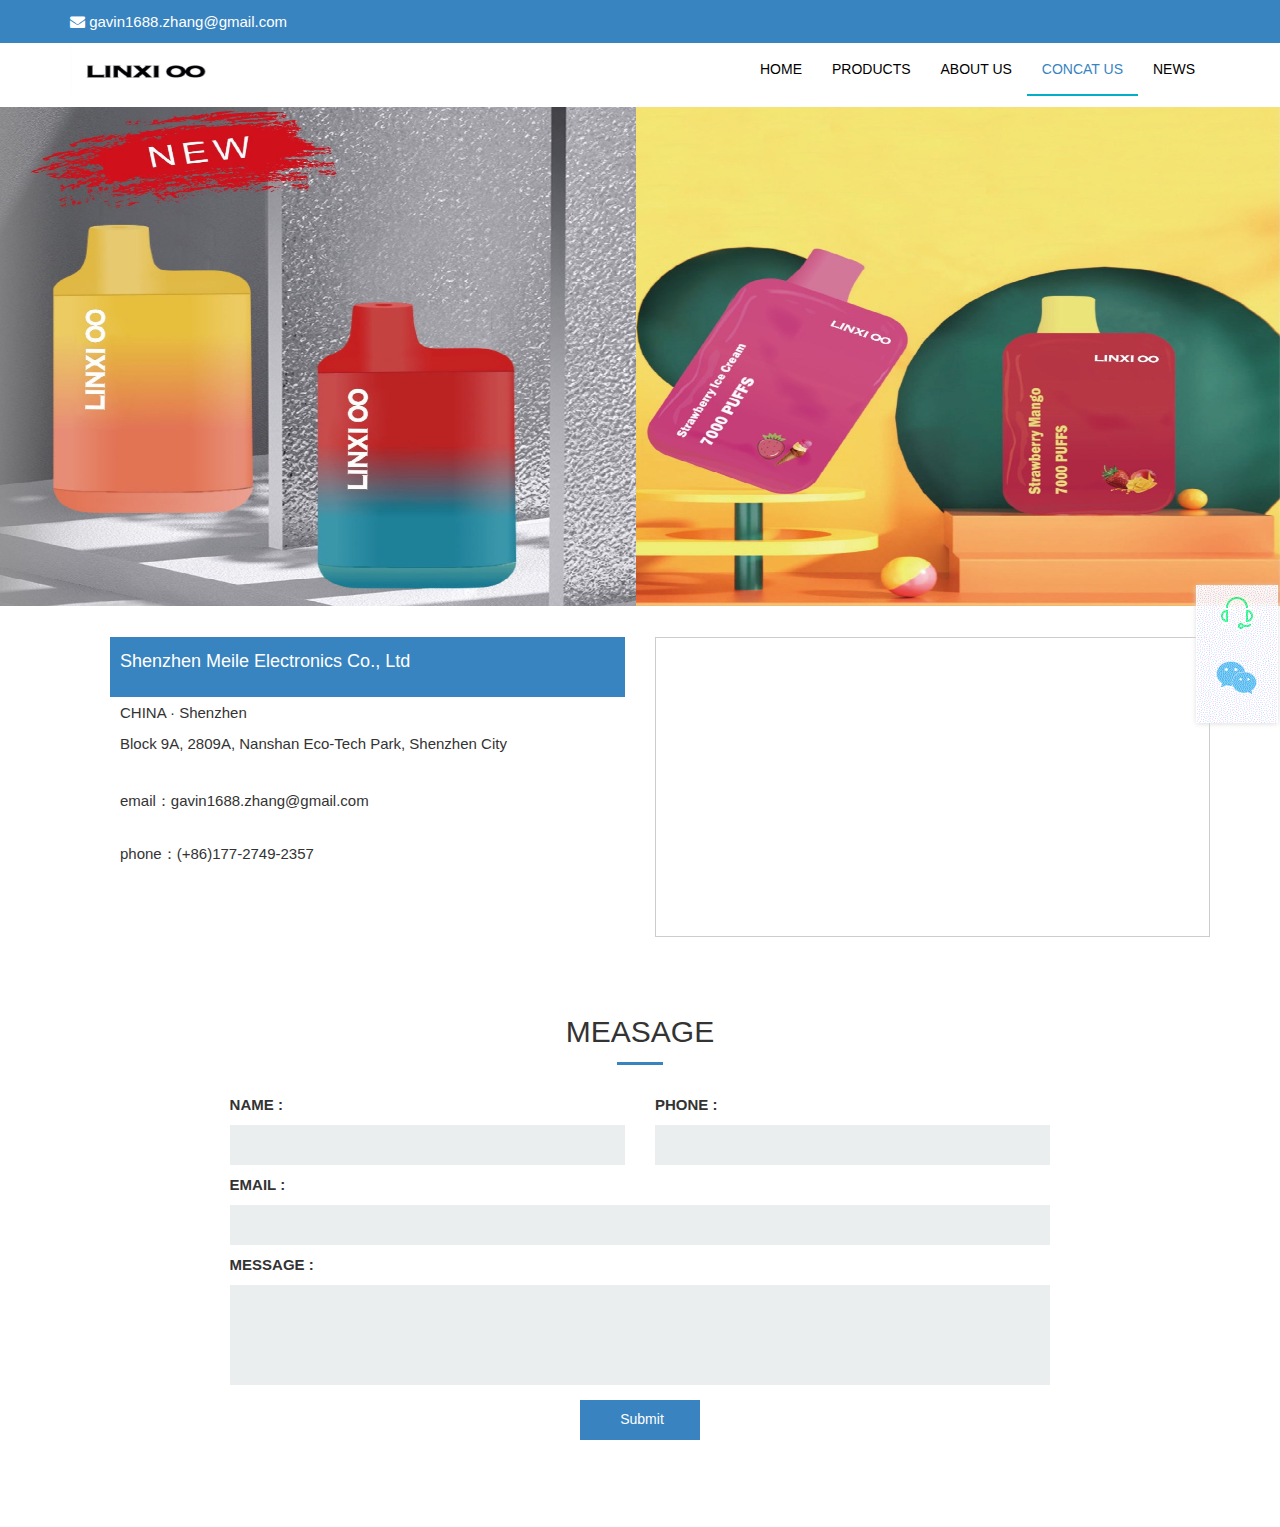
<file: about.html>
<!DOCTYPE html>
<html>
<head>
    <meta charset="UTF-8">
    <meta charset="utf-8">
    <title>魅乐电子</title>
    <link rel="shortcut icon" href="img/home/title_img_03.png" type="images/x-5b">
    <!--<title>Document</title> 关键字增加所搜性-->
    <meta name="description" content="">
    <!--移动端<meta name="keywords" content="">-->
    <meta name="keywords" content="公司介绍,发展历程,企业文化,家具定制,定制家具,合肥全屋定制,家具品牌,合肥定制家具,全屋定制家具">
    <!--<meta name="keywords" content="">content="123"给网站关键字增加所搜性-->
    <meta name="viewport" content="width=device-width, initial-scale=1">
    <!--做移动端一定要加他.支持手机端的neta标签<meta name="viewport" content="width=device-width, initial-scale=1">-->
    <meta http-equiv="x-ua-compatible" content="ie=edge">
    <!--为了能更好的显示-->
    <!--这是为了让网站优先兼容最高版本的ie浏览器 -->
    <!-- CSS -->
    <!--bootstrap的css-->
    <link rel="stylesheet" href="plug/bootstrap-3.2.0-dist/css/bootstrap.min.css">
    <!--字体css-->
    <link rel="stylesheet" href="plug/Font-Awesome-4.7.0/css/font-awesome.min.css">
    <!--自己的css-->
    <link rel="stylesheet" href="css/main.css">
    <!--    百度地图-->
    <meta http-equiv="Content-Type" content="text/html; charset=gb2312"/>
    <meta name="keywords" content="百度地图,百度地图API，百度地图自定义工具，百度地图所见即所得工具"/>
    <meta name="description" content="百度地图API自定义地图，帮助用户在可视化操作下生成百度地图"/>
    <style type="text/css">
        html, body {
            margin: 0;
            padding: 0;
        }

        .iw_poi_title {
            color: #CC5522;
            font-size: 14px;
            font-weight: bold;
            overflow: hidden;
            padding-right: 13px;
            white-space: nowrap
        }

        .iw_poi_content {
            font: 12px arial, sans-serif;
            overflow: visible;
            padding-top: 4px;
            white-space: -moz-pre-wrap;
            word-wrap: break-word
        }
        .about li{
            padding-left: 10px;
        }
    </style>
    <script type="text/javascript" src="http://api.map.baidu.com/api?key=&v=1.1&services=true"></script>
</head>
<body>
<!--header头部-->
<header>
    <div class="header-top">
        <div class="container">
            <div class="row">
                <div class="col-md-6 col-xs-12 col-sm-6 ">
                    <p><i class="fa fa-envelope"> </i> gavin1688.zhang@gmail.com</p>
                </div>
                <div class="col-md-6 col-xs-12 col-sm-6 text-right">
                
                </div>
            </div>
        </div>
    </div>
    <nav class="navbar" role="navigation">
        <div class="container">
            <!-- Brand and toggle get grouped for better mobile display -->
            <div class="navbar-header">
                <button type="button" class="navbar-toggle collapsed" data-toggle="collapse"
                        data-target="#bs-example-navbar-collapse-1">
                    <span class="sr-only">Toggle navigation</span>
                    <span class="icon-bar"></span>
                    <span class="icon-bar"></span>
                    <span class="icon-bar"></span>
                </button>
                <a class="logo" href="index.html"><img class="logo" src="img/home/logo.png" alt="">
                    <h1>魅乐电子</h1></a>
            </div>
            <!-- Collect the nav links, forms, and other content for toggling -->
            <div class="collapse navbar-collapse" id="bs-example-navbar-collapse-1">
                <ul class="nav navbar-nav navbar-right">
                    <li><a href="index.html">HOME</a></li>
                    <li><a href="products.html">PRODUCTS</a></li>
                    <li><a href="profuile.html">ABOUT US</a></li>
                    <li><a class="active" href="about.html">CONCAT US</a></li>
                    <li><a href="news.html">NEWS</a></li>
                </ul>
            </div><!-- /.navbar-collapse -->
        </div><!-- /.container-fluid -->
    </nav> 
</header>
<div class="fbwh banner_img">
    <img src="img/about/banner_img2_03.png" alt="">
</div>

<div class="container about">
    <div class="row">
        <div class="col-md-6">
            <ul>
                <li class="about_title">
                    <h4 style="text-align: left">Shenzhen Meile Electronics Co., Ltd</h4>
                </li>
                <li>
                    <p>CHINA · Shenzhen</p>
                    <p>Block 9A, 2809A, Nanshan Eco-Tech Park, Shenzhen City</p>
                </li>
                <li class="about_p">
                    <p>email：gavin1688.zhang@gmail.com</p>
                </li>
                <li class="about_p">
                    <p>phone：(+86)177-2749-2357</p>
                </li>
            </ul>
        </div>
        <a href="" class="col-md-6">
            <div id="dituContent"></div>
        </a>
    </div>
</div>

<div class="about_form">
    <div class="container">
        <form action="">
            <h2>MEASAGE</h2>
            <div class="hrs"></div>
            <ul>
                <li class="row">
                    <div class="col-md-6 uname">
                        <span>NAME : <b></b> </span>
                        <input type="text">
                    </div>
                    <div class="col-md-6 phone">
                        <span>PHONE : <b></b> </span>
                        <input type="text">
                    </div>
                </li>
                <li class="uemil">
                    <span>EMAIL : <b></b> </span>
                    <input type="text">
                </li>
                <li>
                    <span>MESSAGE :</span>
                    <textarea  style="resize:none" rows="7" cols="30"></textarea>
                </li>
                <li>
                    <p><input class="about_form_submit" type="submit"></p>
                </li>
            </ul>
        </form>
    </div>
</div>
<!--回到顶部-->
<!--在线客服-->
<!--qq聊天代码部分begin-->
<div class="izl-rmenu">
    <a class="consult" target="_blank">
        <div class="phone" style="display:none;">+86 177-2749-2357</div>
    </a>
    <a class="cart">
        <div class="pic"></div>
    </a>
    <a href="javascript:void(0)" class="btn_top" style="display: block;"></a>
</div>


<!-- jQuery文件。务必在bootstrap.min.js 之前引入 -->
<script src="js/jquery-1.11.1.js"></script>
<script src="js/jquery-1.8.3.min.js"></script>
<!-- 最新的 Bootstrap 核心 JavaScript 文件 -->
<script src="plug/bootstrap-3.2.0-dist/js/bootstrap.min.js"></script>
<!--自己写的js-->
<script src="js/main.min.js"></script>
<script type="text/javascript">
    //创建和初始化地图函数：
    function initMap() {
        createMap();//创建地图
        setMapEvent();//设置地图事件
        addMapControl();//向地图添加控件
    }

    //创建地图函数：
    function createMap() {
        var map = new BMap.Map("dituContent");//在百度地图容器中创建一个地图
        var point = new BMap.Point(118.344858, 32.278066);//定义一个中心点坐标
        map.centerAndZoom(point, 17);//设定地图的中心点和坐标并将地图显示在地图容器中
        window.map = map;//将map变量存储在全局
    }

    //地图事件设置函数：
    function setMapEvent() {
        map.enableDragging();//启用地图拖拽事件，默认启用(可不写)
        map.enableScrollWheelZoom();//启用地图滚轮放大缩小
        map.enableDoubleClickZoom();//启用鼠标双击放大，默认启用(可不写)
        map.enableKeyboard();//启用键盘上下左右键移动地图
    }

    //地图控件添加函数：
    function addMapControl() {
        //向地图中添加缩放控件
        var ctrl_nav = new BMap.NavigationControl({anchor: BMAP_ANCHOR_TOP_LEFT, type: BMAP_NAVIGATION_CONTROL_LARGE});
        map.addControl(ctrl_nav);
        //向地图中添加缩略图控件
        var ctrl_ove = new BMap.OverviewMapControl({anchor: BMAP_ANCHOR_BOTTOM_RIGHT, isOpen: 1});
        map.addControl(ctrl_ove);
        //向地图中添加比例尺控件
        var ctrl_sca = new BMap.ScaleControl({anchor: BMAP_ANCHOR_BOTTOM_LEFT});
        map.addControl(ctrl_sca);
    }
    initMap();//创建和初始化地图
</script>
<script>
    //   <!--验证用户名-->
    var uname=document.querySelector('.uname>input');
    var namePtxt=document.querySelector('.uname>span>b');
    uname.onfocus=function(){//获取焦点时
        namePtxt.innerHTML="请输入您的姓名";
        namePtxt.style.color='red';
    };
    //失去焦点 函数
    function unameBlur(){
        var reg=/^[\u4e00-\u9fa5]{2,18}$/;//\u4e00-\u9fa5 （汉字）  _(拼接)
        if(reg.test(uname.value)){
            namePtxt.innerHTML="对了";
            namePtxt.style.color='#6cbe1f';
            uname.style.border='solid 1px #6cbe1f';
            return  true;//验证通过返回 一个true  给最后点击提交时做准备  最后都返回true（通过）才通过
        }else{
            namePtxt.innerHTML="格式错误";
            namePtxt.style.color='red';
            return false;//验证不通过返回 一个false  给最后点击提交时做准备
        }
    }
    uname.onblur=function(){//失去焦点时执行函数 键盘松开
        unameBlur()
    };
    //    验证邮箱
    var uemil=document.querySelector('.uemil>input');
    var uemilPtxt=document.querySelector('.uemil>span>b');
    uemil.onfocus=function (){//获取焦点时
        uemilPtxt.innerHTML='请输入电子邮箱';
        uemilPtxt.style.color='red';
    };
    //    失去焦点 函数
    function uemilBlur(){
        var reg=/^[0-9a-zA-Z]+@[0-9a-zA-Z]{2,4}\.(com||cn)$/;
        if(reg.test(uemil.value)){
            uemilPtxt.innerHTML="可以";
            uemilPtxt.style.color='#6cbe1f';
            uemil.style.border='solid 1px #6cbe1f';
            return  true;//验证通过返回 一个true  给最后点击提交时做准备  最后都返回true（通过）才通过
        }else {
            uemilPtxt.innerHTML="请输入正确的电子邮箱格式";
            uemilPtxt.style.color='red';
            return false;//验证不通过返回 一个false  给最后点击提交时做准备
        }
    }
    uemil.onblur=function(){//失去焦点 时
        uemilBlur();//调用
    };

    //验证手机号
    var phone=document.querySelector('.phone>input');
    var phonePtxt=document.querySelector('.phone>span>b');
    phone.onfocus=function(){
        phonePtxt.innerHTML='请输入手机号码';
        phonePtxt.style.color='red';
    };
    function phoneBlur(){
        var reg=/^1[3578][0-9]{9}$/;
        if (reg.test(phone.value)){
            phonePtxt.innerHTML="可以";
            phonePtxt.style.color='#6cbe1f';
            phone.style.border='solid 1px #6cbe1f';
            return  true;//验证通过返回 一个true  给最后点击提交时做准备  最后都返回true（通过）才通过
        }else{
            phonePtxt.innerHTML="请输入正确的手机号码";
            phonePtxt.style.color='red';
            return false;//验证不通过返回 一个false  给最后点击提交时做准备
        }
    }
    phone.onblur=function(){
        phoneBlur();
    };

    var submit=document.querySelector('.about_form_submit');

    submit.onclick=function(){
        if(!unameBlur()||!phoneBlur()||!uemilBlur()){
            alert('请确认信息是否完好');
            return false;
        }else{
            alert('提交成功');
            location.href='index.html';
        }
    };


</script>
</body>
</html>
</file>
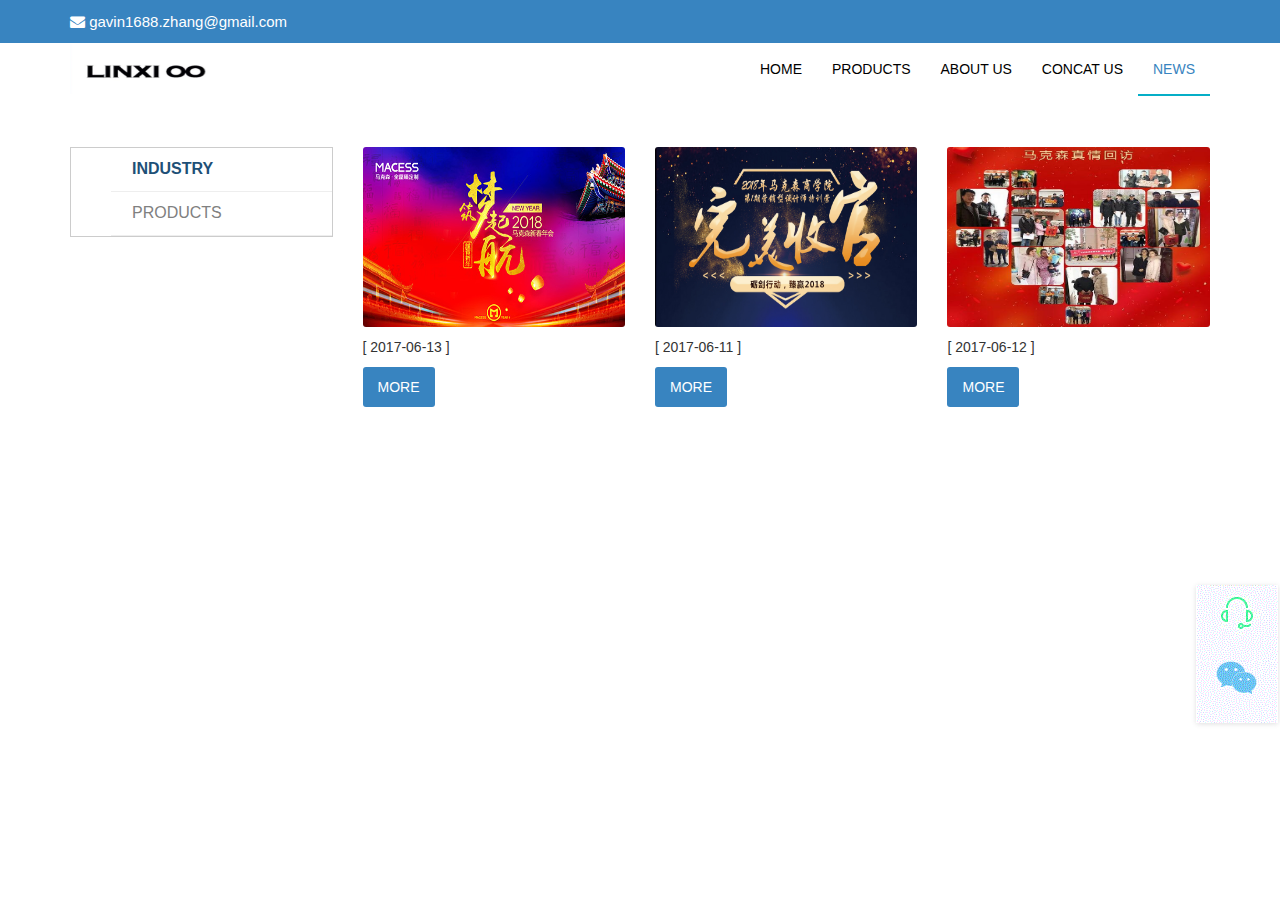
<file: news.html>
<!DOCTYPE html>
<html>
<head>
    <meta charset="UTF-8">
    <meta charset="utf-8">
    <title>魅乐电子</title>
    <link rel="shortcut icon" href="img/home/title_img_03.png" type="images/x-5b">
    <!--<title>Document</title> 关键字增加所搜性-->
    <meta name="description" content="">
    <!--移动端<meta name="keywords" content="">-->
    <meta name="keywords" content="公司介绍,发展历程,企业文化,家具定制,定制家具,合肥全屋定制,家具品牌,合肥定制家具,全屋定制家具">
    <!--<meta name="keywords" content="">content="123"给网站关键字增加所搜性-->
    <meta name="viewport" content="width=device-width, initial-scale=1">
    <!--做移动端一定要加他.支持手机端的neta标签<meta name="viewport" content="width=device-width, initial-scale=1">-->
    <meta http-equiv="x-ua-compatible" content="ie=edge">
    <!--为了能更好的显示-->
    <!--这是为了让网站优先兼容最高版本的ie浏览器 -->
    <!-- CSS -->
    <!--bootstrap的css-->
    <link rel="stylesheet" href="plug/bootstrap-3.2.0-dist/css/bootstrap.min.css">
    <!--字体css-->
    <link rel="stylesheet" href="plug/Font-Awesome-4.7.0/css/font-awesome.min.css">
    <!--自己的css-->
    <link rel="stylesheet" href="css/main.css">
</head>
<body>
<!--header头部-->
<header>
    <div class="header-top">
        <div class="container">
            <div class="row">
                <div class="col-md-6 col-xs-12 col-sm-6 ">
                    <p><i class="fa fa-envelope"> </i> gavin1688.zhang@gmail.com</p>
                </div>
                <div class="col-md-6 col-xs-12 col-sm-6 text-right">
                </div>
            </div>
        </div>
    </div>
    <nav class="navbar" role="navigation">
        <div class="container">
            <!-- Brand and toggle get grouped for better mobile display -->
            <div class="navbar-header">
                <button type="button" class="navbar-toggle collapsed" data-toggle="collapse"
                        data-target="#bs-example-navbar-collapse-1">
                    <span class="sr-only">Toggle navigation</span>
                    <span class="icon-bar"></span>
                    <span class="icon-bar"></span>
                    <span class="icon-bar"></span>
                </button>
                <a class="logo" href="index.html"><img class="logo" src="img/home/logo.png" alt=""><h1>魅乐电子</h1></a>
            </div>
            <!-- Collect the nav links, forms, and other content for toggling -->
            <div class="collapse navbar-collapse" id="bs-example-navbar-collapse-1">
                <ul class="nav navbar-nav navbar-right">
                    <li><a href="index.html">HOME</a></li>
                    <li><a href="products.html">PRODUCTS </a></li>
                    <li><a href="profuile.html">ABOUT US</a></li>
                    <li><a href="about.html">CONCAT US</a></li>
                    <li><a class="active" href="news.html">NEWS</a></li>
                </ul>
            </div><!-- /.navbar-collapse -->
        </div><!-- /.container-fluid -->
    </nav>
</header>
<div class="newsye">
    <div class="container">
        <div class="row">
            <div class="col-md-3">
                <ul>
                    <li><a href="" style="color: #1e5077;font-weight: bold;">INDUSTRY </a></li>
                    <li><a href="">PRODUCTS</a></li>
                </ul>
            </div>
            <div class="col-md-9 news-col9">
                <div class="row">
                    <div class="col-md-4 col-sm-6">
                        <a href="">
                            <img src="img/news/news-1.jpg" alt="">
                        </a>
                        <span>[ 2017-06-13 ]</span>
                        <p></p>
                        <p><a href="">MORE</a></p>
                    </div>
                    <div class="col-md-4 col-sm-6">
                        <a href="">
                            <img src="img/news/news-2.jpg" alt="">
                        </a>
                        <span>[ 2017-06-11 ]</span>
                        <p></p>
                        <p><a href="">MORE</a></p>
                    </div>
                    <div class="col-md-4 col-sm-6">
                        <a href="">
                            <img src="img/news/news-3.jpg" alt="">
                        </a>
                        <span>[ 2017-06-12 ]</span>
                        <p></p>
                        <p><a href="">MORE</a></p>
                    </div>
                </div>
            </div>
        </div>

    </div>
</div>
<!--回到顶部-->
<!--在线客服-->
<!--qq聊天代码部分begin-->
<div class="izl-rmenu">
    <a class="consult" target="_blank"><div class="phone" style="display:none;">+86 17727492357</div></a>
    <a class="cart"><div class="pic"></div></a>
    <a href="javascript:void(0)" class="btn_top" style="display: block;"></a>
</div>

<!-- jQuery文件。务必在bootstrap.min.js 之前引入 -->
<script src="js/jquery-1.11.1.js"></script>
<script src="js/jquery-1.8.3.min.js"></script>
<!-- 最新的 Bootstrap 核心 JavaScript 文件 -->
<script src="plug/bootstrap-3.2.0-dist/js/bootstrap.min.js"></script>
<!--自己写的js-->
<script src="js/main.min.js"></script>
</body>


</html>
</file>
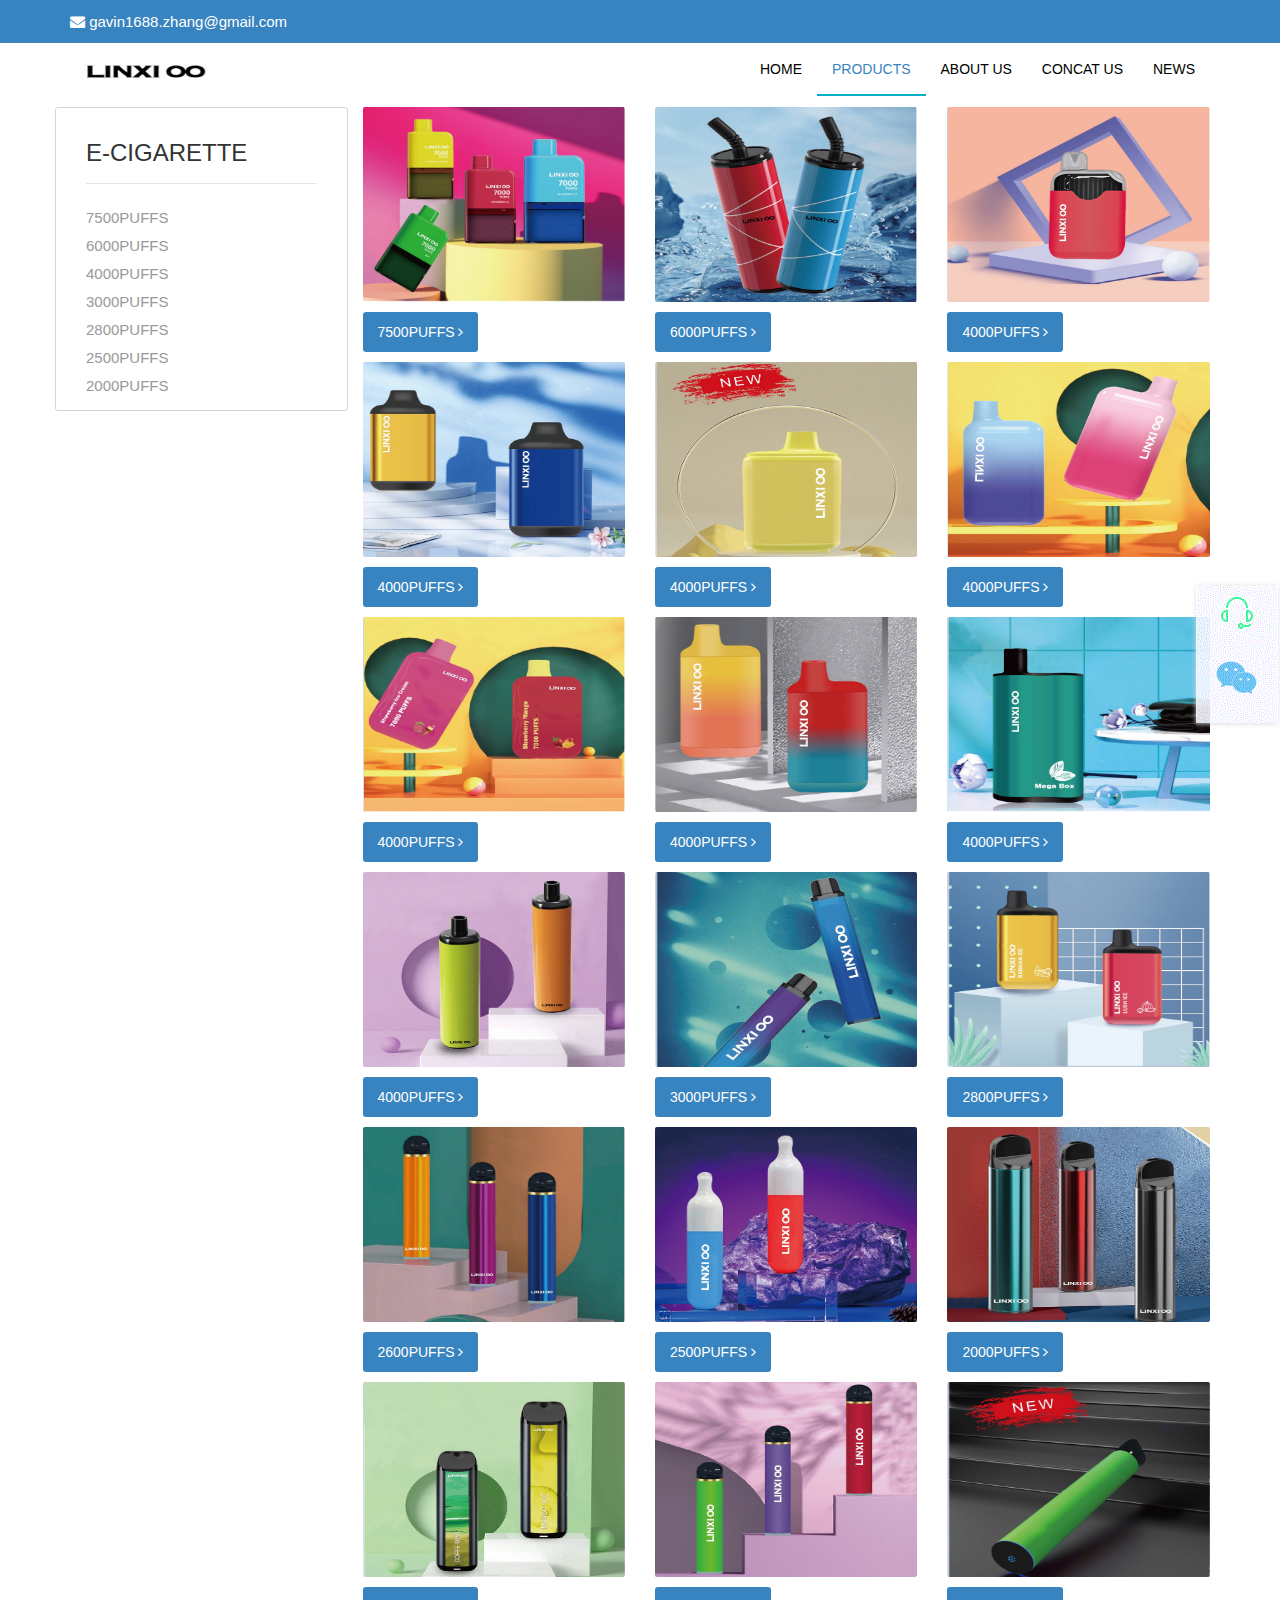
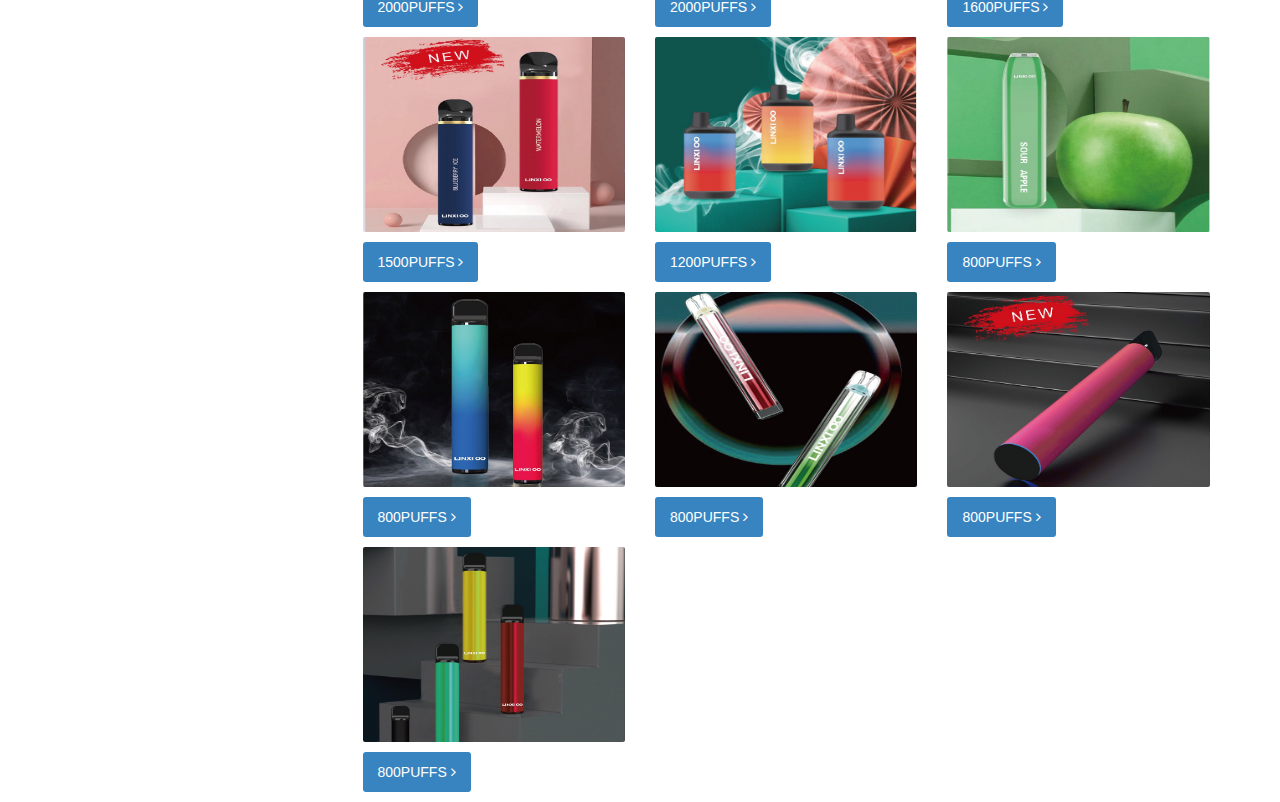
<file: products.html>
<!DOCTYPE html>
<html>
<head>
    <meta charset="UTF-8">
    <meta charset="utf-8">
    <title>魅乐电子</title>
    <link rel="shortcut icon" href="img/home/title_img_03.png" type="images/x-5b">
    <!--<title>Document</title> 关键字增加所搜性-->
    <meta name="description" content="">
    <!--移动端<meta name="keywords" content="">-->
    <meta name="keywords" content="公司介绍,发展历程,企业文化,家具定制,定制家具,合肥全屋定制,家具品牌,合肥定制家具,全屋定制家具">
    <!--<meta name="keywords" content="">content="123"给网站关键字增加所搜性-->
    <meta name="viewport" content="width=device-width, initial-scale=1">
    <!--做移动端一定要加他.支持手机端的neta标签<meta name="viewport" content="width=device-width, initial-scale=1">-->
    <meta http-equiv="x-ua-compatible" content="ie=edge">
    <!--为了能更好的显示-->
    <!--这是为了让网站优先兼容最高版本的ie浏览器 -->
    <!-- CSS -->
    <!--bootstrap的css-->
    <link rel="stylesheet" href="plug/bootstrap-3.2.0-dist/css/bootstrap.min.css">
    <!--字体css-->
    <link rel="stylesheet" href="plug/Font-Awesome-4.7.0/css/font-awesome.min.css">
    <!--自己的css-->
    <link rel="stylesheet" href="css/main.css">
</head>
<body>
<!--header头部-->
<header>
    <div class="header-top">
        <div class="container">
            <div class="row">
                <div class="col-md-6 col-xs-12 col-sm-6 ">
                    <p><i class="fa fa-envelope"> </i> gavin1688.zhang@gmail.com</p>
                </div>
                <div class="col-md-6 col-xs-12 col-sm-6 text-right">
                </div>
            </div>
        </div>
    </div>
    <nav class="navbar" role="navigation">
        <div class="container">
            <!-- Brand and toggle get grouped for better mobile display -->
            <div class="navbar-header">
                <button type="button" class="navbar-toggle collapsed" data-toggle="collapse"
                        data-target="#bs-example-navbar-collapse-1">
                    <span class="sr-only">Toggle navigation</span>
                    <span class="icon-bar"></span>
                    <span class="icon-bar"></span>
                    <span class="icon-bar"></span>
                </button>
                <a class="logo" href="index.html"><img class="logo" src="img/home/logo.png" alt=""><h1>魅乐电子</h1></a>
            </div>
            <!-- Collect the nav links, forms, and other content for toggling -->
            <div class="collapse navbar-collapse" id="bs-example-navbar-collapse-1">
                <ul class="nav navbar-nav navbar-right">
                    <li><a href="index.html">HOME</a></li>
                    <li><a class="active" href="products.html">PRODUCTS</a></li>
                    <li><a href="profuile.html">ABOUT US</a></li>
                    <li><a href="about.html">CONCAT US</a></li>
                    <li><a href="news.html">NEWS</a></li>
                </ul>
            </div><!-- /.navbar-collapse -->
        </div><!-- /.container-fluid -->
    </nav>
</header>
<div class="products-yemian">
    <div class="container">
        <div class="row">
            <div class="col-md-3 col-sm-4 products-leul">
                <h3>E-CIGARETTE </h3>
                <ul>
                    <li class="products-leli"><a href="#" class="Js-prod-a1"></a></li>
                    <li><a href="">7500PUFFS</a></li>
                    <li><a href="">6000PUFFS</a></li>
                    <li><a href="">4000PUFFS</a></li>
                    <li><a href="">3000PUFFS</a></li>
                    <li><a href="">2800PUFFS</a></li>
                    <li><a href="">2500PUFFS</a></li>
                    <li><a href="">2000PUFFS</a></li>

                </ul>
            </div>
            <div class="col-md-9">
                <div class="row">
                    <div class="col-md-4 col-sm-4">
                        <a href="" class="products-border"><img src="img/products/chanqin4.jpg" alt=""></a>
                        <strong>
                        </strong>
                        <p></p>
                        <p><a href="" class="products-aniu">7500PUFFS <i class="fa fa-angle-right"></i></a></p>
                    </div>
                    <div class="col-md-4 col-sm-4">
                        <a href="" class="products-border"><img src="img/products/chanqin5.jpg" alt=""></a>
                        <strong> </strong>
                        <p></p>
                        <p><a href="" class="products-aniu">6000PUFFS <i class="fa fa-angle-right"></i></a></p>
                    </div>
                    <div class="col-md-4 col-sm-4">
                        <a href="" class="products-border"><img src="img/products/chanqin6.jpg" alt=""></a>
                        <strong></strong>
                        <p></p>
                        <p><a href="" class="products-aniu">4000PUFFS <i class="fa fa-angle-right"></i></a></p>
                    </div>
                    <div class="col-md-4 col-sm-4">
                        <a href="" class="products-border"><img src="img/products/chanqin7.jpg" alt=""></a>
                        <strong></strong>
                        <p></p>
                        <p><a href="" class="products-aniu">4000PUFFS <i class="fa fa-angle-right"></i></a></p>
                    </div>
                    <div class="col-md-4 col-sm-4">
                        <a href="" class="products-border"><img src="img/products/chanqin8.jpg" alt=""></a>
                        <strong></strong>
                        <p></p>
                        <p><a href="" class="products-aniu">4000PUFFS <i class="fa fa-angle-right"></i></a></p>
                    </div>
                    <div class="col-md-4 col-sm-4">
                        <a href="" class="products-border"><img src="img/products/chanqin9.jpg" alt=""></a>
                        <strong> </strong>
                        <p></p>
                        <p><a href="" class="products-aniu">4000PUFFS <i class="fa fa-angle-right"></i></a></p>
                    </div>
                    <div class="col-md-4 col-sm-4">
                        <a href="" class="products-border"><img src="img/products/chanqin10.jpg" alt=""></a>
                        <strong> </strong>
                        <p></p>
                        <p><a href="" class="products-aniu">4000PUFFS <i class="fa fa-angle-right"></i></a></p>
                    </div>
                    <div class="col-md-4 col-sm-4">
                        <a href="" class="products-border"><img src="img/products/chanqin11.jpg" alt=""></a>
                        <strong>  </strong>
                        <p></p>
                        <p><a href="" class="products-aniu">4000PUFFS <i class="fa fa-angle-right"></i></a></p>
                    </div>
                    <div class="col-md-4 col-sm-4">
                        <a href="" class="products-border"><img src="img/products/chanqin12.jpg" alt=""></a>
                        <strong> </strong>
                        <p></p>
                        <p><a href="" class="products-aniu">4000PUFFS <i class="fa fa-angle-right"></i></a></p>
                    </div>
                    <div class="col-md-4 col-sm-4">
                        <a href="" class="products-border"><img src="img/products/chanqin13.jpg" alt=""></a>
                        <strong> </strong>
                        <p></p>
                        <p><a href="" class="products-aniu">4000PUFFS <i class="fa fa-angle-right"></i></a></p>
                    </div>
                    <div class="col-md-4 col-sm-4">
                        <a href="" class="products-border"><img src="img/products/chanqin14.jpg" alt=""></a>
                        <strong></strong>
                        <p></p>
                        <p><a href="" class="products-aniu">3000PUFFS <i class="fa fa-angle-right"></i></a></p>
                    </div>
                    <div class="col-md-4 col-sm-4">
                        <a href="" class="products-border"><img src="img/products/chanqin15.jpg" alt=""></a>
                        <strong></strong>
                        <p></p>
                        <p><a href="" class="products-aniu">2800PUFFS <i class="fa fa-angle-right"></i></a></p>
                    </div>
                    <div class="col-md-4 col-sm-4">
                        <a href="" class="products-border"><img src="img/products/chanqin16.jpg" alt=""></a>
                        <strong></strong>
                        <p></p>
                        <p><a href="" class="products-aniu">2600PUFFS <i class="fa fa-angle-right"></i></a></p>
                    </div>
                    <div class="col-md-4 col-sm-4">
                        <a href="" class="products-border"><img src="img/products/chanqin17.jpg" alt=""></a>
                        <strong></strong>
                        <p></p>
                        <p><a href="" class="products-aniu">2500PUFFS <i class="fa fa-angle-right"></i></a></p>
                    </div>
                    <div class="col-md-4 col-sm-4">
                        <a href="" class="products-border"><img src="img/products/chanqin18.jpg" alt=""></a>
                        <strong></strong>
                        <p></p>
                        <p><a href="" class="products-aniu">2000PUFFS <i class="fa fa-angle-right"></i></a></p>
                    </div>
                    <div class="col-md-4 col-sm-4">
                        <a href="" class="products-border"><img src="img/products/chanqin19.jpg" alt=""></a>
                        <strong></strong>
                        <p></p>
                        <p><a href="" class="products-aniu">2000PUFFS <i class="fa fa-angle-right"></i></a></p>
                    </div>
                    <div class="col-md-4 col-sm-4">
                        <a href="" class="products-border"><img src="img/products/chanqin20.jpg" alt=""></a>
                        <strong></strong>
                        <p></p>
                        <p><a href="" class="products-aniu">2000PUFFS <i class="fa fa-angle-right"></i></a></p>
                    </div>
                    <div class="col-md-4 col-sm-4">
                        <a href="" class="products-border"><img src="img/products/chanqin21.jpg" alt=""></a>
                        <strong></strong>
                        <p></p>
                        <p><a href="" class="products-aniu">1600PUFFS <i class="fa fa-angle-right"></i></a></p>
                    </div>
                    <div class="col-md-4 col-sm-4">
                        <a href="" class="products-border"><img src="img/products/chanqin22.jpg" alt=""></a>
                        <strong></strong>
                        <p></p>
                        <p><a href="" class="products-aniu">1500PUFFS <i class="fa fa-angle-right"></i></a></p>
                    </div>
                    <div class="col-md-4 col-sm-4">
                        <a href="" class="products-border"><img src="img/products/chanqin23.jpg" alt=""></a>
                        <strong></strong>
                        <p></p>
                        <p><a href="" class="products-aniu">1200PUFFS <i class="fa fa-angle-right"></i></a></p>
                    </div>
                    <div class="col-md-4 col-sm-4">
                        <a href="" class="products-border"><img src="img/products/chanqin24.jpg" alt=""></a>
                        <strong></strong>
                        <p></p>
                        <p><a href="" class="products-aniu">800PUFFS <i class="fa fa-angle-right"></i></a></p>
                    </div>
                    <div class="col-md-4 col-sm-4">
                        <a href="" class="products-border"><img src="img/products/chanqin25.jpg" alt=""></a>
                        <strong></strong>
                        <p></p>
                        <p><a href="" class="products-aniu">800PUFFS <i class="fa fa-angle-right"></i></a></p>
                    </div>
                    <div class="col-md-4 col-sm-4">
                        <a href="" class="products-border"><img src="img/products/chanqin26.jpg" alt=""></a>
                        <strong></strong>
                        <p></p>
                        <p><a href="" class="products-aniu">800PUFFS <i class="fa fa-angle-right"></i></a></p>
                    </div>
                    <div class="col-md-4 col-sm-4">
                        <a href="" class="products-border"><img src="img/products/chanqin27.jpg" alt=""></a>
                        <strong></strong>
                        <p></p>
                        <p><a href="" class="products-aniu">800PUFFS <i class="fa fa-angle-right"></i></a></p>
                    </div>
                    <div class="col-md-4 col-sm-4">
                        <a href="" class="products-border"><img src="img/products/chanqin28.jpg" alt=""></a>
                        <strong></strong>
                        <p></p>
                        <p><a href="" class="products-aniu">800PUFFS <i class="fa fa-angle-right"></i></a></p>
                    </div>
                </div>
            </div>
        </div>
    </div>
</div>
<!--回到顶部-->
<!--在线客服-->
<!--qq聊天代码部分begin-->
<div class="izl-rmenu">
    <a class="consult" target="_blank"><div class="foot_phone" style="display:none;">+86 17727492357</div></a>
    <a class="cart"><div class="pic"></div></a>
    <a href="javascript:void(0)" class="btn_top" style="display: block;"></a>
</div>

<!-- jQuery文件。务必在bootstrap.min.js 之前引入 -->
<script src="js/jquery-1.11.1.js"></script>
<script src="js/jquery-1.8.3.min.js"></script>
<!-- 最新的 Bootstrap 核心 JavaScript 文件 -->
<script src="plug/bootstrap-3.2.0-dist/js/bootstrap.min.js"></script>
<!--自己写的js-->
<script src="js/main.min.js"></script>
</body>
</html>
</file>
<file: css/main.css>
@charset "UTF-8";
/*! 盛邦升华 - start-industry */
/* 网站头部 */
/* 焦点图 */
/* 产品介绍 */
/* 团队介绍 */
/* 网站底部 */
h2, h3, h4 {
    text-align: center;
}

h1 {
    text-indent: -999px;
    float: left;
    margin: 0;
    font-size: 12px;
}

/*reset css*/
.izl-rmenu {
    margin-right: 0;
    width: 82px;
    position: fixed;
    right: 2px;
    top: 65%;
    -webkit-box-shadow: #DDD 0px 1px 5px;
    -moz-box-shadow: #DDD 0px 1px 5px;
    box-shadow: #DDD 0px 1px 5px;
    z-index: 999;
}

.izl-rmenu .consult {
    background-image: url(../images/consult_icon.gif);
    background-repeat: no-repeat;
    background-position: center -77px;
    display: block;
    height: 76px;
    width: 82px;
}

.izl-rmenu .consult .phone {
    background-color: #f7f7ff;
    position: absolute;
    width: 160px;
    left: -160px;
    top: 0px;
    line-height: 73px;
    color: #000;
    font-size: 18px;
    text-align: center;
    display: none;
    box-shadow: #DDD -1px 1px 4px;
}

.izl-rmenu a.consult:hover .phone {
    display: inline !important;
}

.izl-rmenu .cart {
    background-image: url(../images/consult_icon.gif);
    background-repeat: no-repeat;
    background-position: center bottom;
    display: block;
    height: 16px;
    width: 16px;
    font-size: 12px;
    line-height: 16px;
    color: #45BDFF;
    text-align: center;
    padding-top: 15px;
    padding-right: 34px;
    padding-bottom: 47px;
    padding-left: 48px;
}

.izl-rmenu a.cart:hover .pic {
    display: block;
}

.izl-rmenu .btn_top {
    background-image: url(../images/float_top.gif);
    background-repeat: no-repeat;
    background-position: center top;
    display: block;
    height: 39px;
    width: 82px;
    -webkit-transition: all 0s ease-in-out;
    -moz-transition: all 0s ease-in-out;
    -o-transition: all 0s ease-in-out;
    transition: all 0s ease-in-out;
}

.izl-rmenu .btn_top:hover {
    background-image: url(../images/float_top.gif);
    background-repeat: no-repeat;
    background-position: center bottom;
}

.izl-rmenu .cart .pic {
    display: none;
    position: absolute;
    left: -124px;
    top: 65px;
    width: 160px;
    height: 160px;
    background: url(../images/weixin.jpg);
    background-repeat: no-repeat;
}

#udesk-feedback-tab {
    position: fixed;
    right: 2px;
    top: 65%;
    margin-top: -76px;
    -webkit-box-shadow: #DDD 0px -1px 5px;
    -moz-box-shadow: #DDD 0px -1px 5px;
    box-shadow: #DDD 0px -1px 5px;
    cursor: pointer;
    background-image: url(../images/consult_icon.gif);
    background-repeat: no-repeat;
    background-position: center top;
    display: block;
    height: 76px;
    width: 82px;
    background-color: #FFF !important;
    z-index: 999;
}

.udesk-feedback-tab-left, .izl-rmenu {
    opacity: 0.9;
}

.tanniu {
    padding: 10px 60px;
    border-radius: 3px;
    color: #fff;
    font-size: 14px;
    display: inline-block;
    background: #2c2f34;
    margin-top: 40px;
}

a:hover {
    text-decoration: none;
}

.floatDivBoxs ul, ol {
    list-style: none;
}

.floatDivBoxs img {
    border: none;
    outline: none;
}

.rightArrow a {
    color: #666;
    text-decoration: none;
    outline: none;
}

.rightArrow a:hover {
    color: #e8431f;
}
.banner_img>img{
    height: 500px!important;
}
header {
    margin-bottom: 10px;
}

header .header-top {
    background: #3884c0;
}

header .header-top p {
    color: #fff;
    margin-bottom: 0;
    font-size: 15px;
    line-height: 43px;
}

header .header-top form .form-group {
    position: relative;
}

header .header-top form .form-group i {
    position: absolute;
    top: 8px;
    right: 11px;
    color: #05aec7;
    font-size: 16px;
}
/*导航*/
.navbar-form {
     margin-top: 5px;
     margin-bottom: 0;
     border:none;
}
header .navbar {
    margin-bottom: 0;
}


header nav .nav li a {
    color: #000;
}

header nav .nav li a:hover {
    background: #fff;
    color: #3884c0;
    border-bottom: solid #05aec7 2px;
}

header nav .nav .active {
    border-bottom: solid #05aec7 2px;
    color: #3884c0;
}

header nav .logo {
    width: 153px;
    height: 50px;
}

.banner div img {
    margin: auto;
    width: 100%;

    display: block;
}

.carousel-inner>.item>img, .carousel-inner>.item>a>img {
    line-height: 1;
    height: 532px;
}

.profuile {
    padding-bottom: 80px;
    padding-top: 60px;
}

.profuile embed {
    width: 100%;
    border: solid #eee 1px;
}

.profuile h2 {
    padding-bottom: 20px;
    font-weight: bold;
    color: #71716f;
}

.profuile img {
    width: 100%;
}

.profuile h6 {
    border-bottom: solid 3px #3884c0;
    width: 50px;
    margin-top: 13px;
    margin-bottom: 13px;
}

.pr_rongyv {
    padding: 20px 0 40px 0;
    background: #f2f2f2;
}

.pr_rongyv h2{
    margin-top: 10px;
    font-size: 20px;
    font-weight: 600;
}
.pr_rongyv h3{
    font-size: 18px;
    color: #626262;
}
.pr_rongyv p{
    color: #626262;
    width: 87%;
    margin-left: 24px;
}
.profuile p {
    font-size: 14px;
    margin-bottom: 0;
    line-height: 2em;
    color: #4c4944;
}

.profuile p a {
    padding: 10px 60px;
    border-radius: 3px;
    color: #fff;
    font-size: 14px;
    display: inline-block;
    background: #2c2f34;
    margin-top: 40px;
}

.profuile p a:hover {
    text-decoration: none;
    background: #000;
}

.products {
    background: #2c2f34;
    padding-top: 30px;
    padding-bottom: 40px;
    text-align: center;
}

.products #myTabContent {
    text-align: center;
}

.products #myTabContent p {
    margin-top: 10px;
    font-size: 13px;
}

.products #myTabContent img {
    height: 235px;
}

.products h2 {
    color: #fff;
    font-weight: bold;
    margin-bottom: 20px;
}

.products h2 a {
    color: #9ba5af;
}

.products ul {
    text-align: center;
    border-bottom: solid 2px #26292e;
    margin-bottom: 30px;
}

.products ul li {
    float: none;
    display: inline-block;
}

.products ul li a {
    padding: 10px 30px;
    color: #c5d0df;
}

.products .nav > li > a:hover {
    color: #000;
}

.products #myTabContent div a {
    color: #e2e2e2;
    display: block;
    margin-bottom: 20px;
}

.products #myTabContent div a:hover {
    text-decoration: none;
    color: #fff;
}

.products #myTabContent div a img {
    width: 100%;
    border-radius: 3px;
    opacity: 0.5;
}

.products #myTabContent div a p {
    margin-bottom: 0;
    margin-top: 4px;
}

.products #myTabContent div a .products-pmbb {
    border-bottom: solid #909090 1px;
    padding-bottom: 10px;
}

.products div p a {
    border: solid #909090 1px;
    border-radius: 5px;
    width: 100%;
    padding-top: 10px;
    padding-bottom: 10px;
    display: inline-block;
    color: #eee;
    text-align: center;
    text-decoration: none;
    margin-top: 15px;
    font-size: 14px;
}

.products div p a:hover {
    border: solid #fff 1px;
    color: #fff;
}

.about {
    padding-top: 30px;
    padding-bottom: 40px;
}
.about ul li{
    list-style: none;
    text-align: left;
    /*padding-left: 40px;*/
}
.about_form .hrs{
    width: 5%;
    height: 3px;
    margin: 20px auto;
    background: #3884c0;
}
.about li p{
    font-size: 15px;
}
.about .about_title{
    background: #3884c0;
    color: #fff;
}
.about .about_p{
    padding-top: 11px;
    padding-bottom: 11px;
}
.about .aboutry
.about-aj {
    position: relative;
}

.about .aboutry
.about-aj img {
    width: 100%;
    height: 130px;
    border: solid 1px #000;
    margin-bottom: 10px;
    border-radius: 3px;
}

.about .aboutry
.about-aj .about-ji {
    position: absolute;
    display: inline-block;
    background: #000;
    opacity: 0;
    z-index: 999;
    width: 165px;
    height: 130px;
    top: 0;
    color: #fff;
    line-height: 91px;
    text-align: center;
}

.about .aboutry
.about-aj .about-ji:hover {
    opacity: 0.5;
    font-weight: bold;
}

.about .aboutwh img {
    width: 100%;
    height: 220px;
    -webkit-transition: All 0.4s;
}

.about .aboutwh img:hover {
    -webkit-transform: translate(0, -10px);
}

.about p {
    font-size: 14px;
}

.about ul li {
    font-size: 14px;
    line-height: 1.5em;
    padding-top: 5px;
    padding-bottom: 15px;
}

.about h2 a {
    color: #000;
    font-weight: bold;
}

.about h2 a:hover {
    color: #3984c0;
}

.about h3 a {
    color: #000;
    padding-top: 10px;
}

.about h3 a:hover {
    color: #3984c0;
}
.about_form{
    padding-top: 25px;
    background: url("http://1.rc.xiniu.com/rc/Contents/29122/images/LYbg.png?d=20170508094738839") no-repeat;
    background-size:100% 100%;
    height:550px;
}
.about_form h2{
    margin: 0;
    height: 20px;
    line-height: 20px;
}
.about_form form{
    padding-top: 20px;
    width: 80%;
    height: 500px;
    margin: auto;
    background: #FFF;
}
.about_form ul{
    padding-left: 5%;
    padding-right: 5%;
}
.about_form ul li{
    list-style: none;
}
.about_form span{
    display: block;
    height: 40px;
    line-height: 40px;
    font-weight: bold;
    font-size: 15px;
}
.about_form textarea{
    width: 100%;
    height: 100px;
    background: #eaeeef;
    border: none;
    margin-bottom: 10px;
}
.about_form input{
    width: 100%;
    height: 40px;
    padding-left: 10px;
    line-height: 40px;
    background: #eaeeef;
    border: none;
    box-sizing: border-box;
}
.about_form .about_form_submit{
    display: block;
    width: 120px;
    height: 40px;
    line-height: 40%;
    background: #3984c0;
    color: #fff;
    margin: auto;
}

.join {
    background: #2c2f34;
    padding-top: 30px;
    padding-bottom: 40px;
}

.join h5 a {
    padding-left: 10px;
    margin-left: 15px;
    font-size: 16px;
    font-weight: bold;
    color: #b7b5b5;
    border-left: solid #428bca 3px;
}

.join span a {
    color: #d6d6d6;
    font-size: 15px;
    display: block;
    margin-bottom: 10px;
}

.join img {
    width: 100%;
    height: 170px;
    border-radius: 3px;
    opacity: 0.5;
}

.join time {
    color: #a2a2a2;
    height: 100px;
    display: block;
    padding-top: 9px;
}

.join .joina {
    background: #494d55;
    margin-left: 5px;
    margin-top: 10px;
    display: inline-block;
    color: #fff;
    border-radius: 3px;
    padding-top: 10px;
    padding-bottom: 10px;
    width: 90px;
    text-align: center;
}

.join .joina:hover {
    background: #466394;
    color: #fff;
}

.news {
    padding-top: 30px;
    padding-bottom: 40px;
}

.news div img {
    width: 100%;
    height: 258px;
    border-radius: 3px;
    -webkit-transition: All 0.4s;
}

.news div img:hover {
    -webkit-transform: translate(0, -10px);
}

.news p {
    color: #333;
}

.news .newsa {
    background: #3984c0;
    color: #fff;
}

.news .newsa:hover {
    background: #466394;
}

.news h2 {
    margin-bottom: 20px;
}

.news h2 a {
    color: #000;
    margin-bottom: 20px;
}

.news h4 a {
    color: #000;
    padding-top: 10px;
}

footer {
    margin-top: 20px;
    padding-top: 30px;
    padding-bottom: 40px;
    background: #171717;
}

footer .footer-top {
    color: #fff;
    margin-bottom: 20px;
}

footer .footer-top a {
    color: #cacbc7;
    margin-left: 10px;
    margin-right: 10px;
}

footer .footer-top a:hover {
    color: #fff;
}

footer .footer-button {
    color: #666;
    text-align: center;
}

@media (max-width: 1200px) {
    .carousel-inner>.item>img, .carousel-inner>.item>a>img {
        line-height: 1;
        height: 432px;
    }
    .about_form form {
        height: 455px;
    }
    .banner_img>img{
        height: 400px!important;
    }
    .profuile p {
        font-size: 13px;
        margin-bottom: 0;
        line-height: 2em;
        color: #4c4944;
    }
    .profuile p a {
        margin-top: 20px;
    }
    .profuile img {
        width: 100%;
        margin-top: 66px;
    }
    .pr_rongyv{
        padding: 20px 0 40px  0;
        background: #f2f2f2;
    }
    .pr_rongyv h2{
        margin-top: 10px;
        font-size: 20px;
        font-weight: 600;
    }
    .pr_rongyv h3{
        font-size: 18px;
        color: #626262;
    }
    .pr_rongyv p{
        color: #626262;
        width: 100%;
        margin-left: 0;
    }

    .products #myTabContent div img {
        width: 221px;
        height: 177px;
    }

    .about .aboutry img {
        height: 100px;
    }

    .about .aboutwh img {
        height: 230px;
    }
    .about_form{
        height:500px;
    }
}


.gjianjie img {
    width: 100%;
}
.gjianjie .img1{
    height: 348px;
}

.gjianjie p {
    font-size: 16px;
    line-height: 25px;
    color: #333;
}

.gjianjie .gjianjie-jiesao {
    padding-top: 20px;
    padding-bottom: 30px;
}

.gjianjie h2 {
    margin-top: 10px;
    font-size: 20px;
    font-weight: 600;
}

.gjianjie a {
    display: block;
}

.gjianjie a embed {
    width: 100%;
    border: solid #eee 1px;
}

 #dituContent {
    width: 555px;
    height: 300px;
    border: #ccc solid 1px;
}

.fbwh img {
    width: 100%;
    height: inherit;
}

.falc img {
    width: 100%;
}

.falc ul {
    list-style: none;
}

.falc ul li {
    line-height: 2em;
    font-size: 15px;
}

.newsye {
    margin-top: 50px;
}

.newsye .col-md-4 {
    margin-bottom: 10px;
}

.newsye .col-md-4 > a {
    display: block;
    -webkit-transition: all 0.5s;
}

.newsye .col-md-4 > a:hover {
    -webkit-transform: scale(1.1);
}

.newsye .col-md-4 > a img {
    -webkit-transition: all 0.5s;
    margin-bottom: 10px;
}

.newsye ul {
    list-style: none;
    border: #ccc 1px solid;
    background: #fff;
}

.newsye ul li a {
    display: block;
    padding: 10px 21px;
    color: #808080;
    font-size: 16px;
    border-bottom: #eee solid 1px;
}

.newsye ul li a:hover {
    color: #3884c0;
}

.newsye a img {
    width: 100%;
    height: 180px;
    border-radius: 3px;
}

.newsye p a {
    display: inline-block;
    padding: 10px 15px;
    font-size: 14px;
    background: #3884c0;
    color: #fff;
    border-radius: 3px;
}

.newsye p a:hover {
    background: #1e5077;
}

.newsye .news a {
    color: #000;
    font-size: 16px;
    font-weight: bold;
    display: inline-block;
}

.newsye .news a img {
    width: 100%;
    height: 220px;
}

.newsye .news p {
    font-size: 12px;
    font-family: arial;
}

@media (max-width: 1200px) {
    .newsye {
        text-align: center;
    }

    .newsye .pagination li a {
        /*padding: 6px 11px;*/
    }
    .gjianjie p {
        font-size: 14px;
        line-height: 21px;
        color: #333;
}
}

@media (max-width: 720px) {
    .newsye {
        text-align: center;
    }

    .newsye .pagination li a {
        padding: 0 4px;
        font-size: 13px;
    }
}

.products-yemian .products-leul {
    border: solid 1px #d4d4d4;
    padding-top: 5px;
    border-radius: 3px;
}

.products-yemian .products-leul h3 {
    text-align: left;
    padding-top: 7px;
    padding-bottom: 7px;
    padding-left: 15px;
}

.products-yemian .products-leul ul {
    padding-left: 15px;
    padding-right: 15px;
}

.products-yemian .products-leul ul li {
    line-height: 2em;
}

.products-yemian .products-leul ul li a {
    color: #999;
    font-size: 15px;
}

.products-yemian .products-leul ul li a:hover {
    color: #3884c0;
}

.products-yemian .products-leul .products-leli {
    line-height: 1.5em;
    border-top: solid 1px #e5e5e5;
    padding-top: 10px;
}

.products-yemian .products-leul .products-leli .Js-prod-a1 {
    color: #000;
    font-size: 17px;
    padding-top: 5px;
    padding-bottom: 5px;
}

.products-yemian .products-leul .products-leli .Js-prod-a1:hover {
    color: #3884c0;
}

.products-yemian a {
    text-decoration: none;
    cursor: pointer;
    display: block;
}

.products-yemian ul {
    list-style: none;
}

.products-yemian img {
    width: 100%;
    height:195px;
}

.products-yemian strong {
    margin-top: 9px;
}

.products-yemian .products-aniu {
    display: inline-block;
    padding: 10px 15px;
    font-size: 14px;
    background: #3884c0;
    color: #fff;
    border-radius: 3px;
}

.products-yemian .products-aniu:hover {
    background: #1e5077;
    color: #fff;
    border-radius: 3px;
}

.products-yemian .products-border{
    display: block;
    border-radius: 2px;
    margin-bottom: 5px;
    overflow: hidden;
}
.products-yemian .products-border img{
    transition: all 0.6s;
}

.products-yemian .products-border:hover img{
    transform: scale(1.1);
}

@media (max-width: 1200px) {
    .products {
        text-align: center;
    }
    .profuile {
        padding-bottom: 66px;
        padding-top: 30px;
    }
}

@media (max-width: 720px) {

    .navbar-form {
        margin-top: 0;
        margin-bottom: 0;
        border:none;
    }
    .products-yemian {
        text-align: center;
    }

    .newsye .pagination li a {
        padding: 7px 14px;
        font-size: 13px;
    }

    .newsye .dinone {
        display: none;
    }

    .newsye span {
        text-align: center;
        display: block;
    }

    .about .aboutry
    .about-aj .about-ji {
        display: none;
    }
    .join_sul{
        display: none;
    }
}

.joinyemian h5 {
    font-size: 16px;
    font-weight: bold;
}

.joinyemian p {
    font-size: 15px;
    line-height: 2em;
    color: #898989;
}

.joinyemian img {
    width: 100%;
    cursor: pointer;
}

.joinyemian .join-banner img {
    width: 100%;
    height: inherit;
}

.joinyemian .join-banner ul {
    text-align: center;
    margin-top: -45px;
}

.joinyemian .join-banner ul li {
    display: inline-block;
    margin-left: 15px;
    cursor: pointer;
}

.joinyemian .join-banner ul li a {
    color: #9d8581;
    display: block;
    background: #eee;
    padding: 30px 37px;
    border-radius: 50%;
}

.joinyemian .join-banner ul li a:hover {
    background: #dbdfe6;
}

.joinyemian h3 {
    color: #000;
    position: relative;
    margin-bottom: 30px;
    text-align: center;
}

.joinyemian h3 i {
    font-weight: bold;
    font-size: 40px;
}

.joinyemian h3::before,
.joinyemian h3::after {
    content: "";
    display: block;
    width: 41%;
    height: 1px;
    position: absolute;
    top: 32px;
    background: #000;
}

.joinyemian h3::after {
    right: 0;
}

.joinyemian form {
    background: #f9f9f9;
    border-radius: 3px;
    /*padding: 50px;*/
    border: solid 1px #dadada;
    margin-bottom: 20px;
}

.joinyemian form .join-jine-inp10 {
    margin-left: 0;
}

.joinyemian form .input-txt1 {
    width: 336px;
    height: 35px;
    border-radius: 5px;
    margin-bottom: 10px;
}

.joinyemian form label {
    width: 100px;
    float: left;
    color: #000;
    font-weight: bold;
    margin-right: 40px;
    text-align: right;
}

.joinyemian form span {
    font-size: 15px;
    /*margin-left: 30px;*/
}

.joinyemian form .join-jine input {
    width: 15px;
    height: 15px;
    margin-left: 50px;
}

.joinyemian form .join-inp-txt {
    width: 70%;
    height: 140px;
}

.joinyemian form p a {
    display: inline-block;
    border-radius: 5px;
    background: #ff8a47;
    padding: 10px 28px;
    font-size: 15px;
    font-weight: bold;
    color: #fff;
    margin-top: 20px;
}

.joinyemian form p a:hover {
    background: #d64e00;
}

@media (max-width: 1200px) {
    .joinyemian p {
        line-height: 1.3em;
        font-size: 14px;
    }

    .joinyemian form span {
        font-size: 12px;
    }

    .joinyemian h3::before,
    .joinyemian h3::after {
        content: "";
        display: block;
        width: 37%;
        height: 1px;
        position: absolute;
        top: 32px;
        background: #000;
    }
}


@media (max-width: 1025px) {
    .products ul {
        margin-bottom: 40px;
    }

    .products ul li a {
        padding: 7px 21px;
    }

    .products div img {
        height: 160px;
    }

    .news div img {
        height: 200px;
    }

    .join img {
        height: 150px;
    }

    .dinone {
        display: none;
    }

    .tanniu {
        margin-top: 20px;
    }

    .products #myTabContent div a p {
        text-align: left;
    }

    .newsye .col-md-4 {
        text-align: left;
    }

    .joinyemian p {
        line-height: 1.5em;
    }

    .about
    .aboutry
    .about-aj {
        position: relative;
    }

    .about
    .aboutry
    .about-aj img {
        width: 100%;
        height: 130px;
        border: solid 1px #000;
        margin-bottom: 10px;
        border-radius: 3px;
    }

    .about
    .aboutry
    .about-aj .about-ji {
        position: absolute;
        display: inline-block;
        background: #000;
        opacity: 0;
        z-index: 999;
        width: 131px;
        height: 91px;
        top: 0;
        color: #fff;
        line-height: 91px;
        text-align: center;
    }

    .about
    .aboutry
    .about-aj .about-ji:hover {
        opacity: 0.5;
        font-weight: bold;
    }

    .products {
        text-align: left;
    }

    .about .aboutry
    .about-aj img {
        height: 91px;
    }

     #dituContent {
        width: 467px;
        height: 266px;
        border: #ccc solid 1px;
        margin-top: 20px;
    }
}
@media (max-width: 970px) {
    .carousel-inner>.item>img, .carousel-inner>.item>a>img {
        line-height: 1;
        height: 370px;
    }
    .news div img {
        height: 300px;
    }
    header .nav a {
        padding: 12px 10px;
        font-size: 12px;
    }

    .profuile p {
        text-align: center;
    }

    .profuile h6 {
        display: none;
    }

    .products #myTabContent img {
        width: 100%;
        height: inherit;
    }

    .about {
        text-align: center;
    }

    .about .aboutry img {
        width: 100%;
        height: 260px;
    }

    .about .aboutwh img {
        width: 100%;
        height: inherit;
    }
}


@media (max-width: 1024px) {
    .newsye ul{
        padding: 0;
    }
    .carousel-inner>.item>img, .carousel-inner>.item>a>img {
        height: 375px;
    }
    .about ul li {
        padding-bottom: 5px;
    }
    .banner_img>img{
        height: 350px!important;
    }
    .gjianjie img {
        height: 338px;
    }
    .about_form{
        /*height: 390px;*/
    }
}


@media (max-width: 720px) {
    .banner_img>img {
        height: 190px!important;
    }
    .joinyemian form .nameSpan {
        display: block;
        padding-left: 10px;
        text-align: left;
    }

    .joinyemian form .input-txt1 {
        width: 200px;
    }

    .joinyemian .join-banner ul {
        margin: 0 auto;
        text-align: inherit;
    }

    .joinyemian .join-banner ul li {
        font-size: 12px;
        padding: 2px 5px;
    }

    .joinyemian h3::before,
    .joinyemian h3::after {
        content: "";
        display: block;
        width: 30%;
        height: 1px;
        position: absolute;
        top: 32px;
        background: #000;
    }

    .joinyemian form label {
        width: 100%;
        float: none;
        color: #000;
        font-weight: bold;
        margin-right: 40px;
        text-align: center;
    }
    .about_form {
        height: 564px;
    }
    .about_form form {
        height: 528px;
    }
    #dituContent {
        width: 100%;
        height: 100%;
    }
    .about .row .aboutry .about-aj img {
        height: 233px;
    }
    .about ul{
        padding-left: 0;
    }
    .about ul li{
        padding-left: 0;
    }

    .products #myTabContent div p {
        text-align: center;
        font-size: 16px;
    }

    .products #myTabContent div img {
        height: 233px;
        margin-top: 20px;
    }

    .join div img {
        height: 208px;
    }

    .join div time {
        height: 60px;
    }

    #dituContent {
        width: 100%;
        height: 283px;
        border: #ccc solid 1px;
    }
}
@media (max-width: 750px) {
    .carousel-inner>.item>img, .carousel-inner>.item>a>img {
        line-height: 1;
        height: 188px;
    }
    .about .aboutwh img {
        height: 220px;
    }
    .aboutwh p{
        text-align: left;
    }
    .profuile .le{
        text-align: left;
    }
    .profuile .cen{
        text-align: center;
    }
    .join p{
        text-align: center;
    }
    .news .cen{
        text-align: center;
        margin-bottom: 20px;
    }
    h2{
        font-size: 22px;}
    h3{
        font-size: 20px;
    }
    .products #myTabContent div a p {
        text-align: center;
    }
    .produ
    p {
        text-align: center!important;
    }

    header ul li a {
        text-align: center;
    }

    header p {
        display: none;
    }

    header .navbar-toggle {
        border: solid #000 1px;
    }

    header .navbar-toggle span {
        border-bottom: 1px #000 solid;
    }

    header .header-top .btn-default {
        width: 100%;
        background: #1e69a5;
        color: #fff;
        cursor: pointer;
        border-color:#1e69a5!important;
    }

    .products img {
        display: block;
        margin: 0 auto;
    }

    .products p {
        width: 70%;
        margin: auto;
    }

    .profuile h6 {
        display: none;
    }

    .about .aboutry img {
        width: 100%;
        height: 111px;
    }
}
@media (max-width: 991px) {
    .joinyemian form .nameSpan {
        display: block;
        padding-left: 120px;
    }
}
</file>
